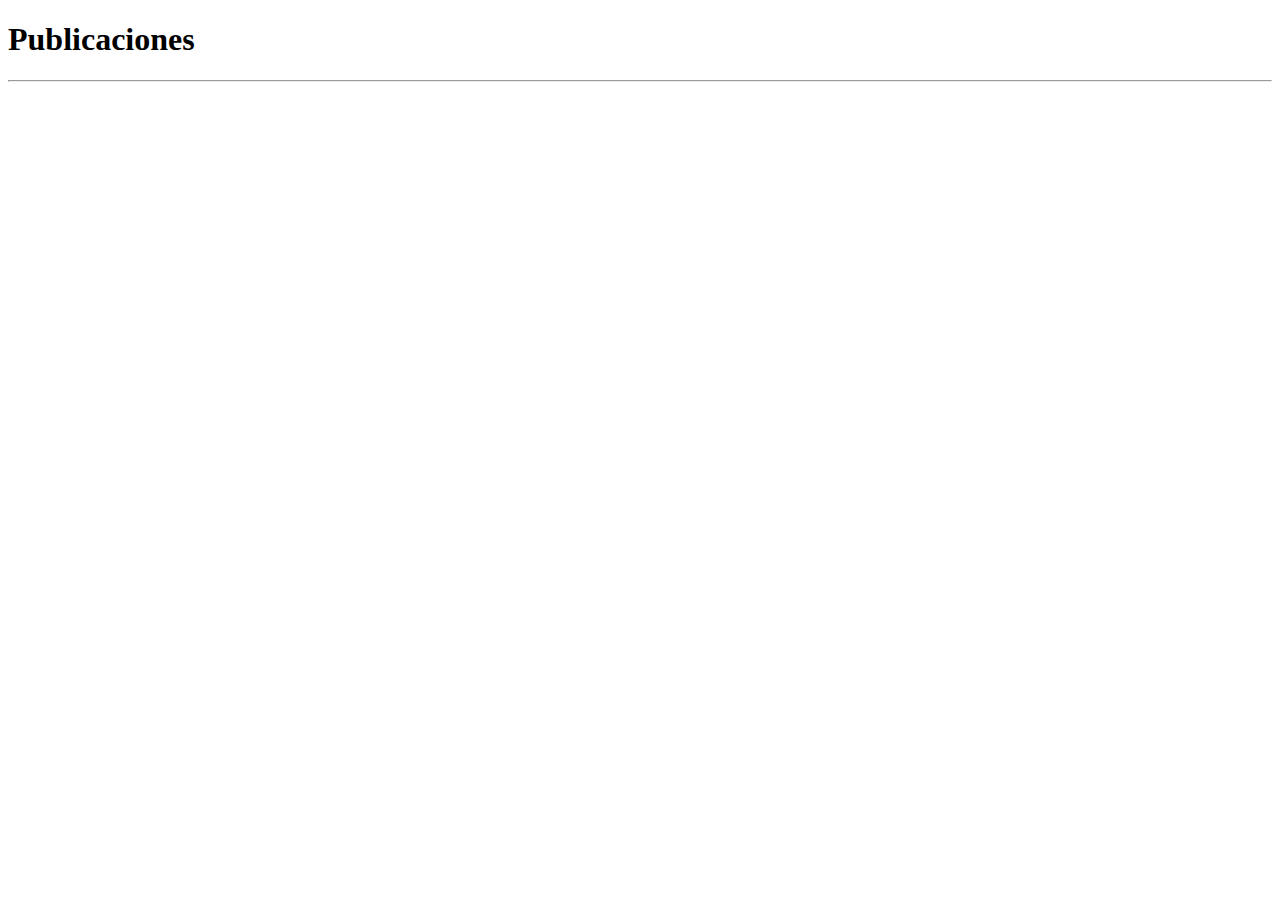
<file: Clase 15/index.html>
<!DOCTYPE html>
<html lang="en">
<head>
  <meta charset="UTF-8">
  <meta http-equiv="X-UA-Compatible" content="IE=edge">
  <meta name="viewport" content="width=device-width, initial-scale=1.0">
  <title>Document</title>
</head>
<body>
  <h1>Publicaciones</h1>
  <hr/>

  <ul id="contenedor"></ul>
  <script src="./index.js"></script>
</body>
</html>
</file>
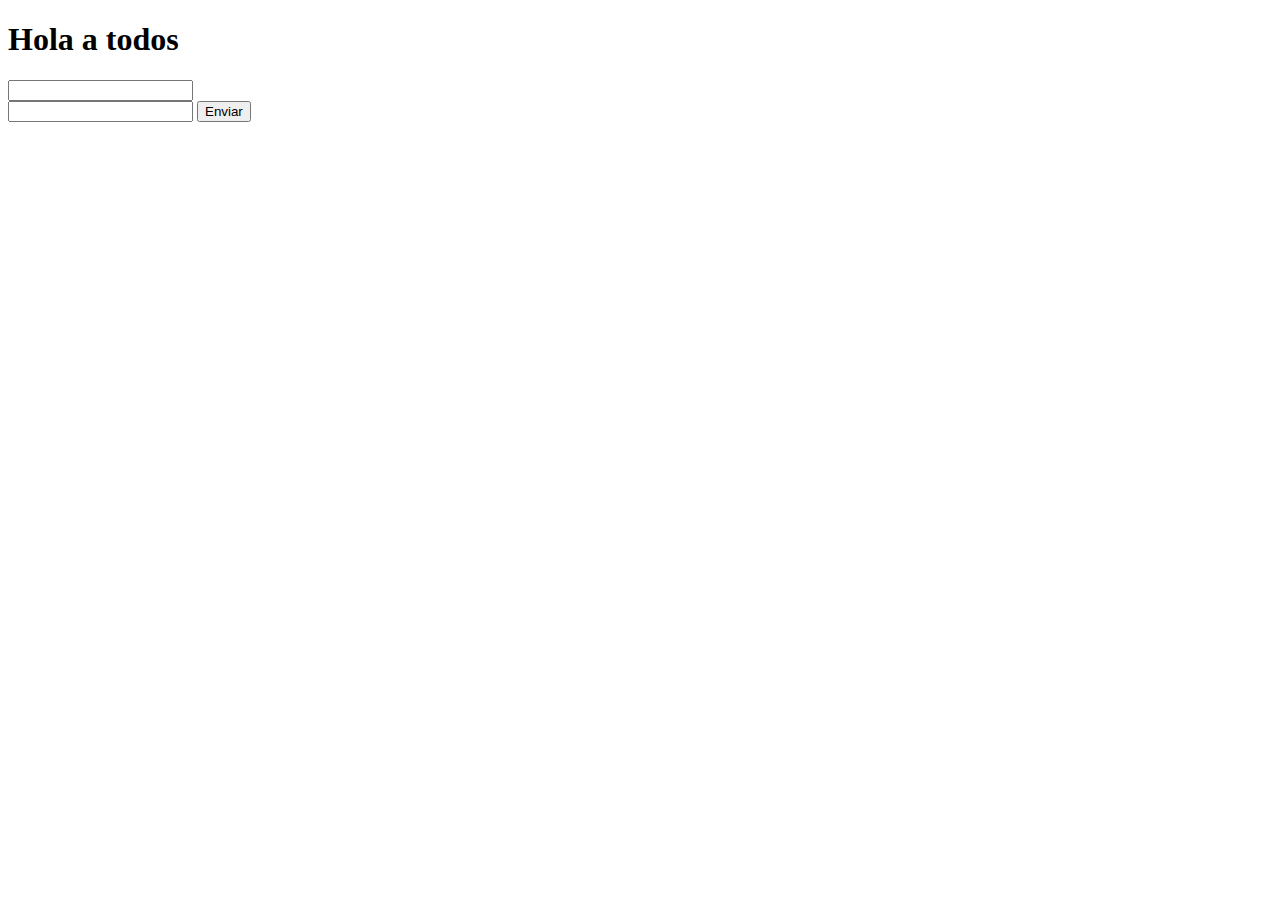
<file: Clase 9/index.html>
<!DOCTYPE html>
<html lang="en">
<head>
    <meta charset="UTF-8">
    <meta http-equiv="X-UA-Compatible" content="IE=edge">
    <meta name="viewport" content="width=device-width, initial-scale=1.0">
    <title>Document</title>
</head>
<body>
    <h1 id="saludo">Hola a todos</h1>
    <input type="text" id="nombre">
    <form id="formulario">
        <input type="text" />
        <input type="submit" value="Enviar" />
      </form>
    <div id="contenedor"></div>
    <!-- <button id="boton">Click</button> -->
    <script src="./index.js"></script>
</body>
</html>
</file>
